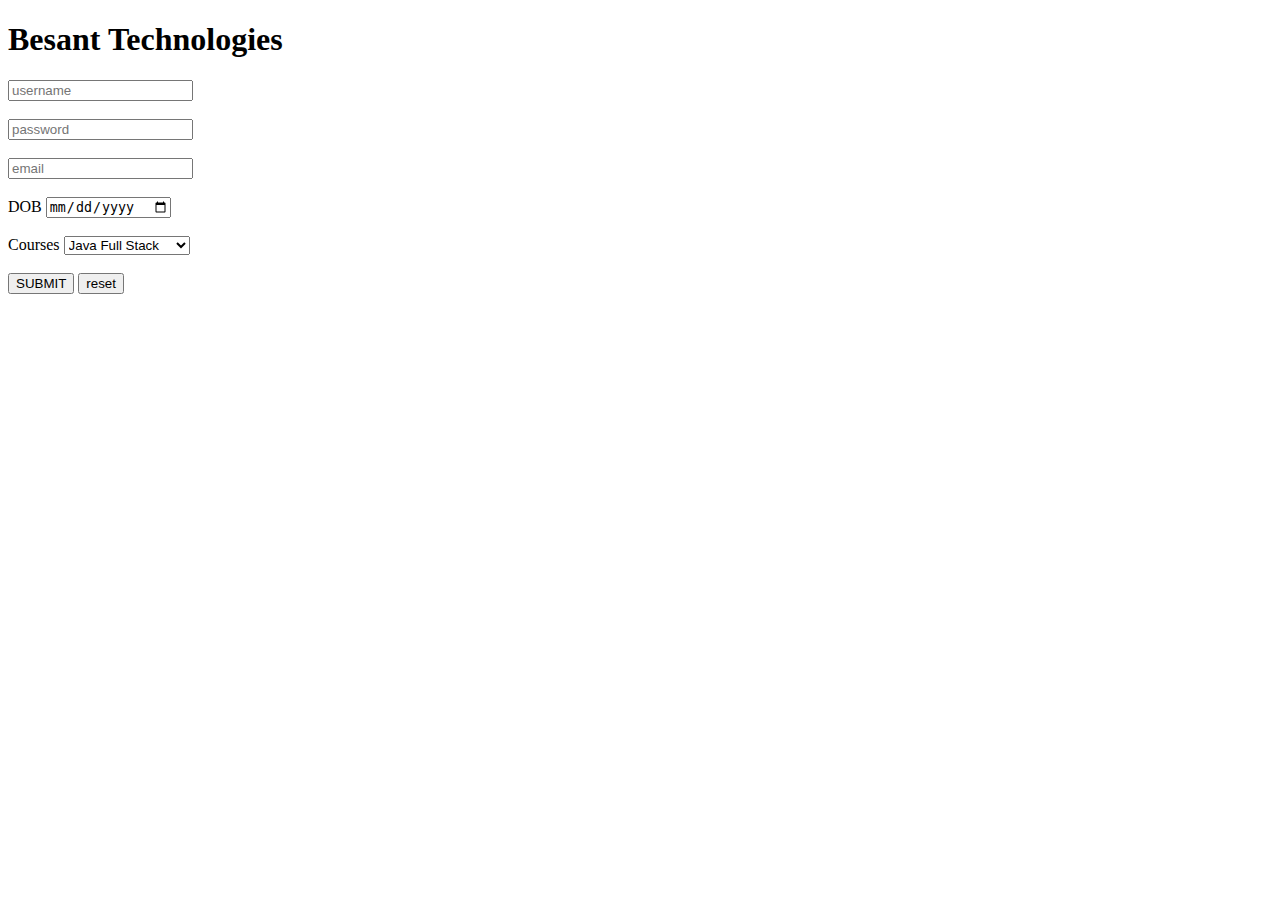
<file: index.html>
<!DOCTYPE html>
<html lang="en">
<head>
    <meta charset="UTF-8">
    <meta name="viewport" content="width=device-width, initial-scale=1.0">
    <title>Document</title>
</head>
<body>
    <form action="aboutbesant.html" method="get">
    <h1>Besant Technologies</h1>
    <div>
        <input type="text" placeholder="username" minlength="4">
    </div><br>

    <div>
        <input type="password" placeholder="password" required>
    </div><br>

    <div>
        <input type="text" placeholder="email">
    </div><br>

    <div>
        <label>DOB</label>
        <input type="date">
    </div><br>

    <div>
        <label>Courses</label>
        <select>
            <option>Java Full Stack</option>
            <option>Python Full Stack</option>
            <option>AWS</option>
        </select>
    </div><br>

    <div>
        <input type="submit" value="SUBMIT">
        <input type="reset" value="reset">
    </div>
    </form>
</body>
</html>
</file>
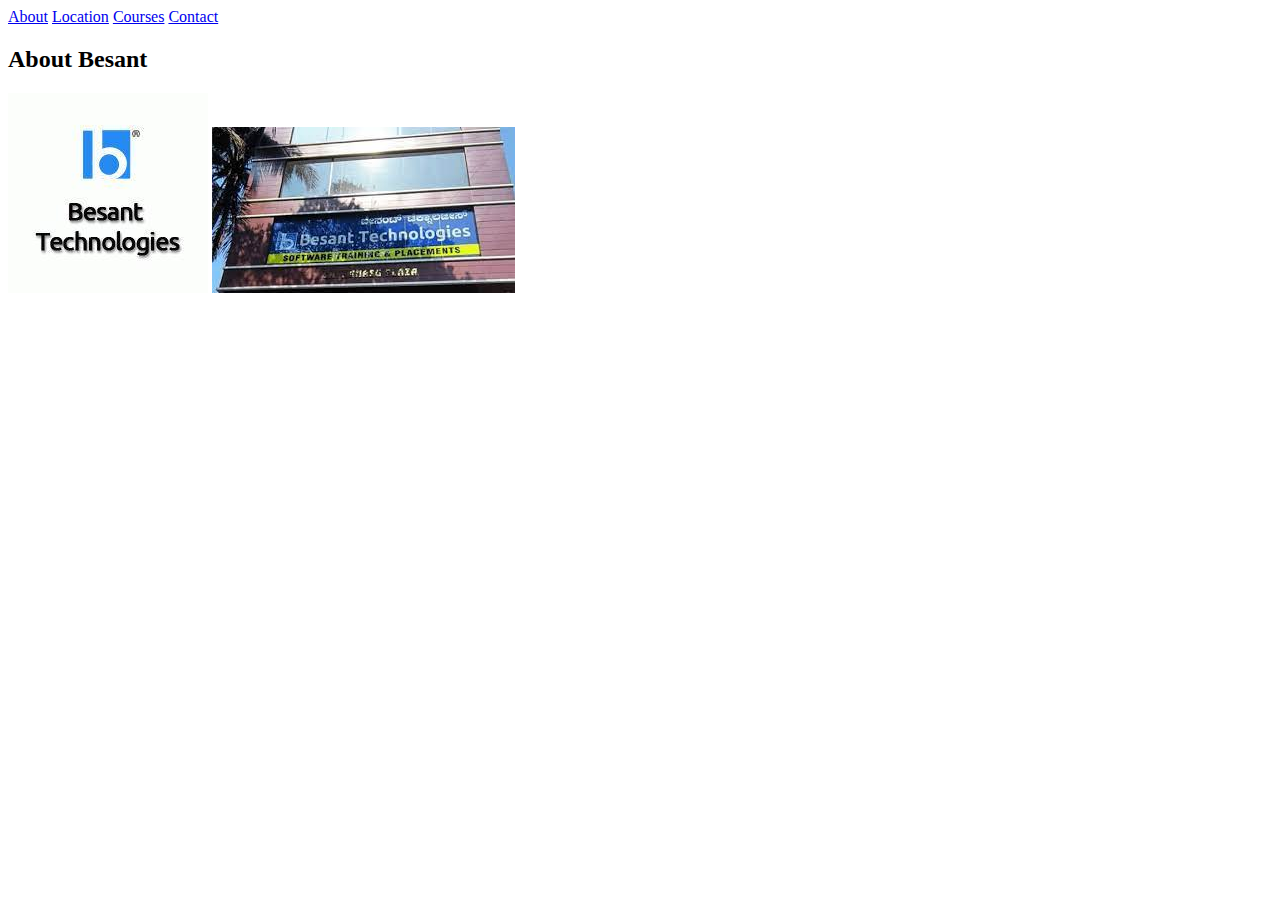
<file: aboutbesant.html>
<!DOCTYPE html>
<html lang="en">
<head>
    <meta charset="UTF-8">
    <meta name="viewport" content="width=device-width, initial-scale=1.0">
    <title>Document</title>
</head>
<body>
    <a href="aboutbesant.html">About</a>
    <a href="location.html" target="_blank">Location</a>
    <a href="courses.html" target="_blank">Courses</a>
    <a href="contact.html" target="_blank">Contact</a>
    <h2>About Besant</h2>
    <img src="besant.jpg">
    <img src="besant2.jpeg">
</body>
</html>
</file>
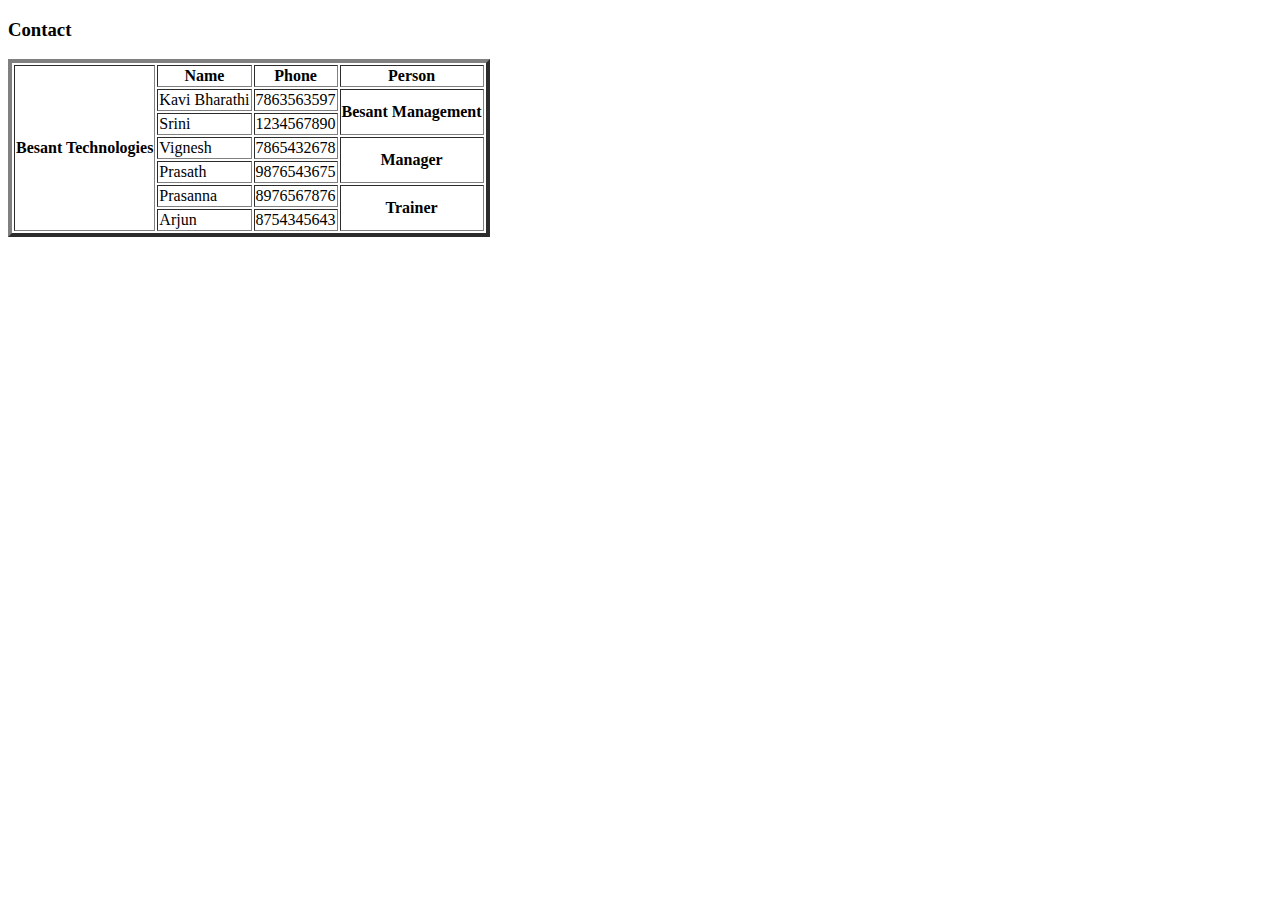
<file: contact.html>
<!DOCTYPE html>
<html lang="en">
<head>
    <meta charset="UTF-8">
    <meta name="viewport" content="width=device-width, initial-scale=1.0">
    <title>Document</title>
</head>
<body>
    <h3>Contact</h3>
    <table border="4">
        <th rowspan="7">Besant Technologies</th>
        <th>Name</th>
        <th>Phone</th>
        <th>Person</th>
            <tr>
                <td>Kavi Bharathi</td>
                <td>7863563597</td>
                <th rowspan="2">Besant Management</th>
            </tr>
            <tr>
                <td>Srini</td>
                <td>1234567890</td>
            </tr>
            <tr>
                <td>Vignesh</td>
                <td>7865432678</td>
                <th rowspan="2">Manager</th>
            </tr>
            <tr>
                <td>Prasath</td>
                <td>9876543675</td>
            </tr>
            <tr>
                <td>Prasanna</td>
                <td>8976567876</td>
                <th rowspan="2">Trainer</th>
            </tr>
            <tr>
                <td>Arjun</td>
                <td>8754345643</td>
            </tr>
    </table>
</body>
</html>
</file>
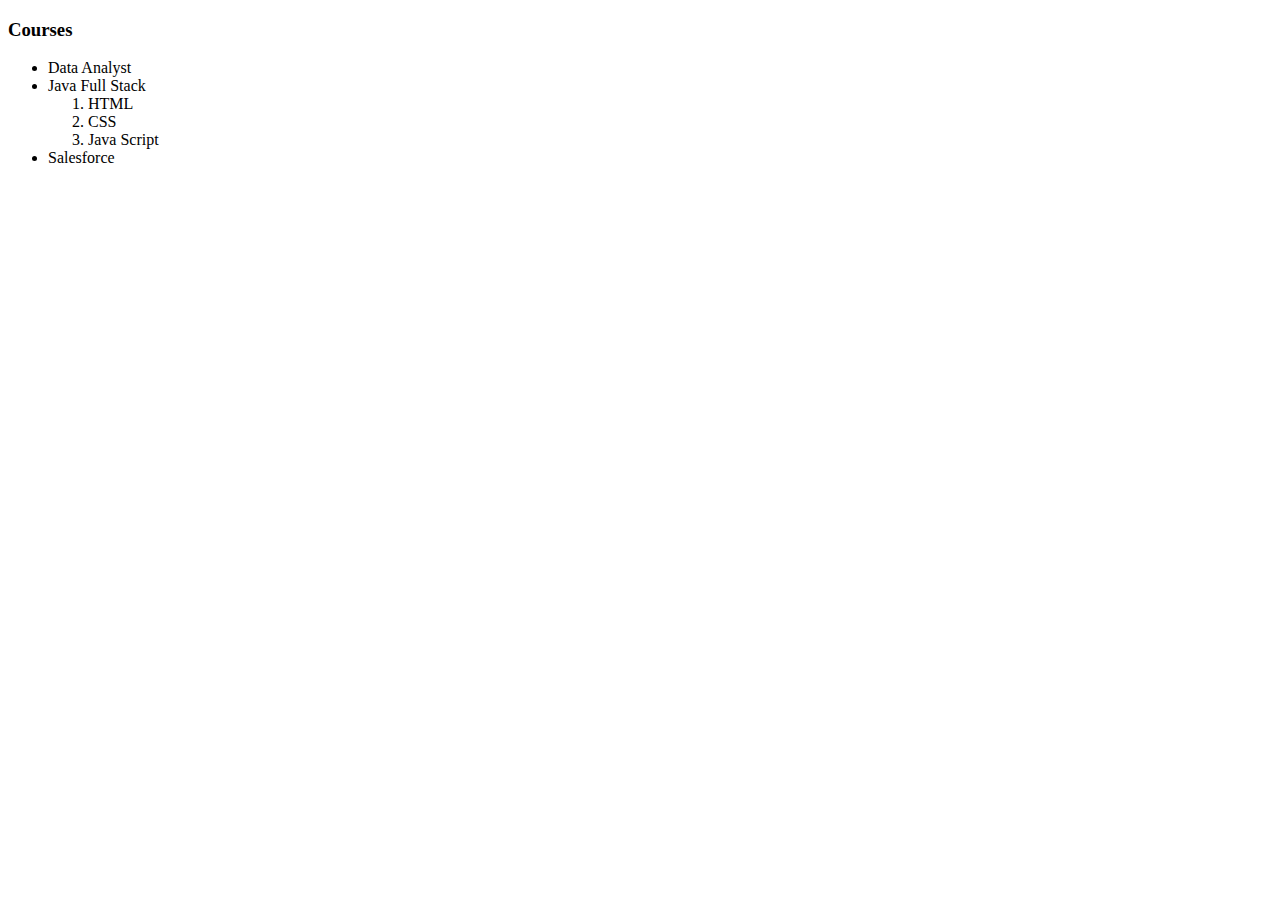
<file: courses.html>
<!DOCTYPE html>
<html lang="en">
<head>
    <meta charset="UTF-8">
    <meta name="viewport" content="width=device-width, initial-scale=1.0">
    <title>Document</title>
</head>
<body>
    <h3>Courses</h3>
    <ul>
        <li>Data Analyst</li>
        <li>Java Full Stack</li>
        <ol>
            <li>HTML</li>
            <li>CSS</li>
            <li>Java Script</li>
        </ol>
        <li>Salesforce</li>
    </ul>
</body>
</html>
</file>
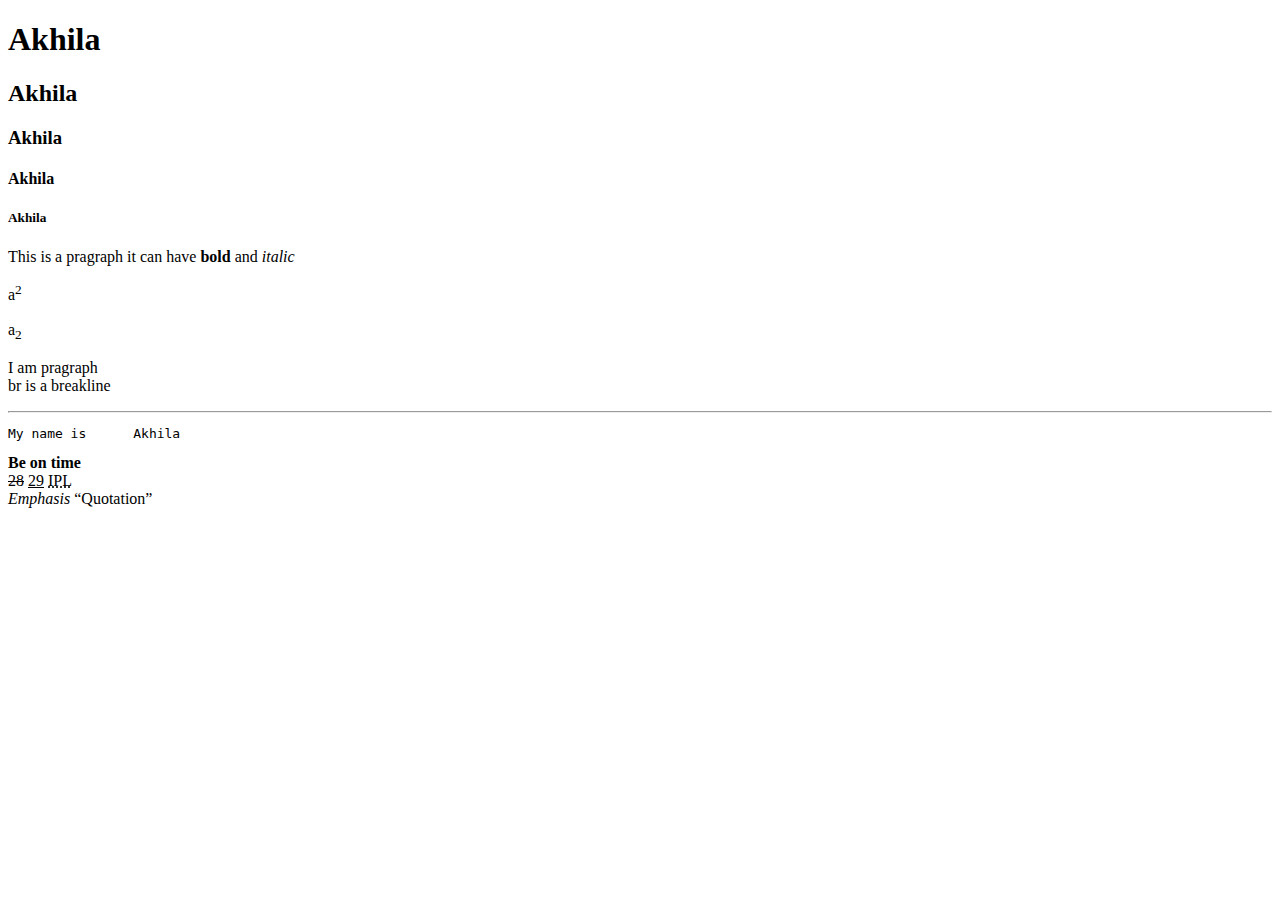
<file: day1.html>
<!DOCTYPE html>
<html lang="en">
<head>
    <meta charset="UTF-8">
    <meta name="viewport" content="width=device-width, initial-scale=1.0">
    <title>Document</title>
</head>
<body>
    <h1>Akhila</h1>
    <h2>Akhila</h2>
    <h3>Akhila</h3>
    <h4>Akhila</h4>
    <h5>Akhila</h5>
    <p>This is a pragraph it can have <b>bold</b> and <i>italic</i></p>
    <p>a<sup>2</sup></p>
    <p>a<sub>2</sub></p>
    <p>I am pragraph<br>br is a breakline</p>
    <hr>
    <pre>My name is      Akhila</pre>
    <strong>Be on time</strong>
    <br>
    <del>28</del>
    <ins>29</ins>
    <abbr title="Indian Premier Leauge">IPL</abbr>
    <br>
    <em>Emphasis</em>
    <q>Quotation</q>
</body>
</html>
</file>
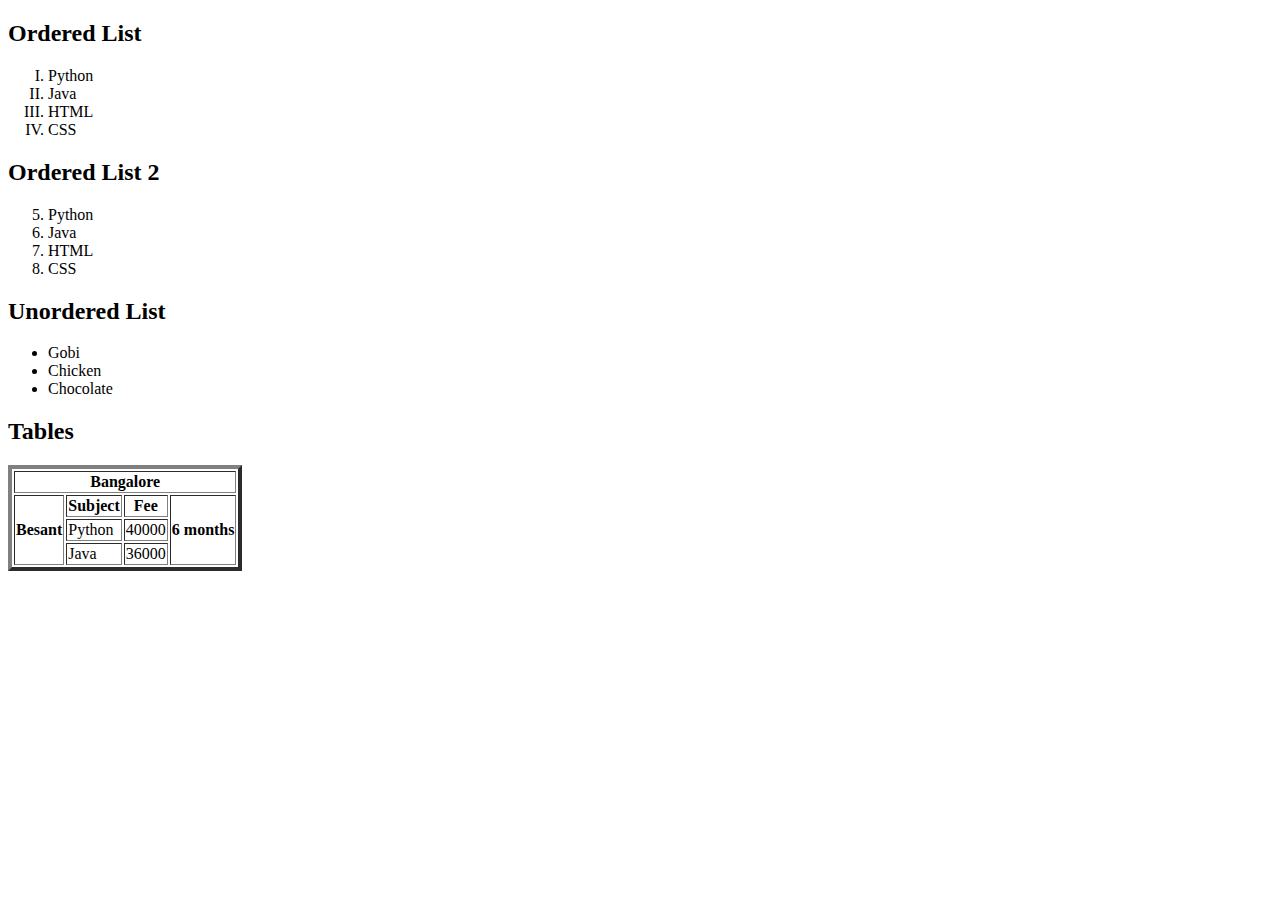
<file: day2.html>
<!DOCTYPE html>
<html lang="en">
<head>
    <meta charset="UTF-8">
    <meta name="viewport" content="width=device-width, initial-scale=1.0">
    <title>Document</title>
</head>
<body>
    <h2>Ordered List</h2>
    <ol type = "I">
        <li>Python</li>
        <li>Java</li>
        <li>HTML</li>
        <li>CSS</li>
    </ol>

    <h2>Ordered List 2</h2>
    <ol start = "5">
        <li>Python</li>
        <li>Java</li>
        <li>HTML</li>
        <li>CSS</li>
    </ol>
    <h2>Unordered List</h2>
    <ul>
        <li>Gobi</li>
        <li>Chicken</li>
        <li>Chocolate</li>
    </ul>
    <h2>Tables</h2>
    <table border ="4">
        <th colspan="4">Bangalore</th>
        <tr> <!--Table Row-->
            <th rowspan="3">Besant</th>
            <th>Subject</th> <!--Table Heading-->
            <th>Fee</th>
            <th rowspan="3">6 months</th>
        </tr>
        <tr>
            <td>Python</td> <!--Table Data-->
            <td>40000</td>
        </tr>
        <tr>
            <td>Java</td>
            <td>36000</td>
        </tr>
    </table>
</body>
</html>
</file>
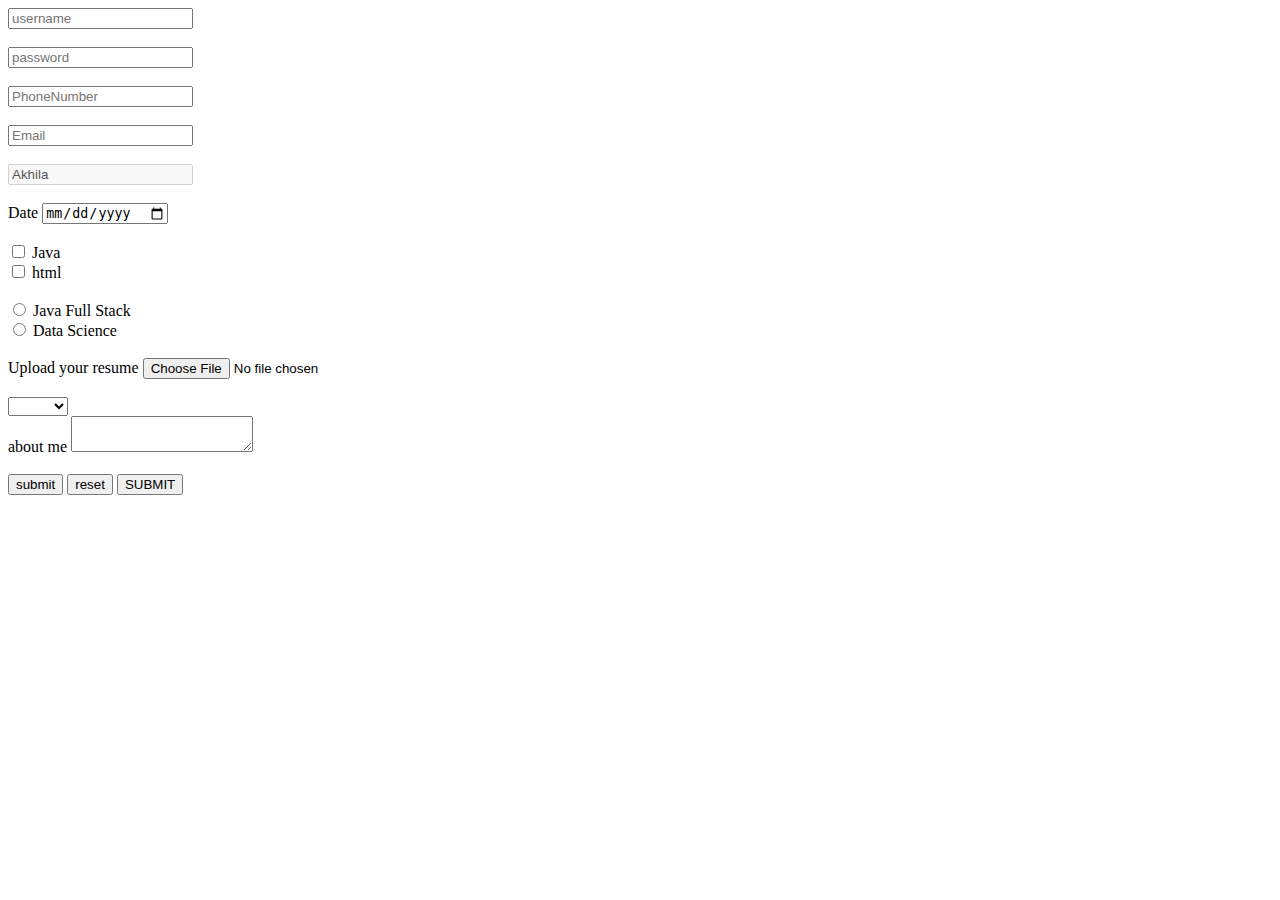
<file: day4,5(forms).html>
<!DOCTYPE html>
<html lang="en">
<head>
    <meta charset="UTF-8">
    <meta name="viewport" content="width=device-width, initial-scale=1.0">
    <title>Document</title>
</head>
<body>
    <form action="day2..html" method="get">
        <div>
            <!-- <label for="pswd">username</label> -->
            <input type="text" id="username1" placeholder="username" maxlength="4">
        </div><br>

        <div>
            <!-- <label for="username1">password</label> -->
            <input type="password" id="pswd" required placeholder="password" minlength="8">
        </div><br>

        <div>
            <input type="number" placeholder="PhoneNumber" max="10000000000">
        </div><br>

        <div>
            <!-- <label for="email">Email</label> -->
            <input type="text" id="email" placeholder="Email">
        </div><br>

        <div>
            <input type="text" value="Akhila" disabled>
        </div><br>

        <div>
            <label>Date</label>
            <input type="date">
        </div><br>

        <div>
            <input type="checkbox">
            <label>Java</label>
        </div>

        <div>
            <input type="checkbox">
            <label>html</label>
        </div><br>

        <div>
            <input type="radio">
            <label>Java Full Stack</label>
        </div>

        <div>
            <input type="radio">
            <label>Data Science</label>
        </div><br>

        <div>
            <label>Upload your resume</label>
            <input type="file">
        </div><br>
        
        <select>
            <option></option>
            <option>10000</option>
            <option>20000</option>
            <option>30000</option>
        </select><br>

        <div>
            <label>about me</label>
            <textarea></textarea>
        </div><br>

        <div>
            <button type="submit">submit</button>
            <button type="reset">reset</button>
            <input type="submit" value="SUBMIT">
        </div>
    </form>
</body>
</html>
</file>
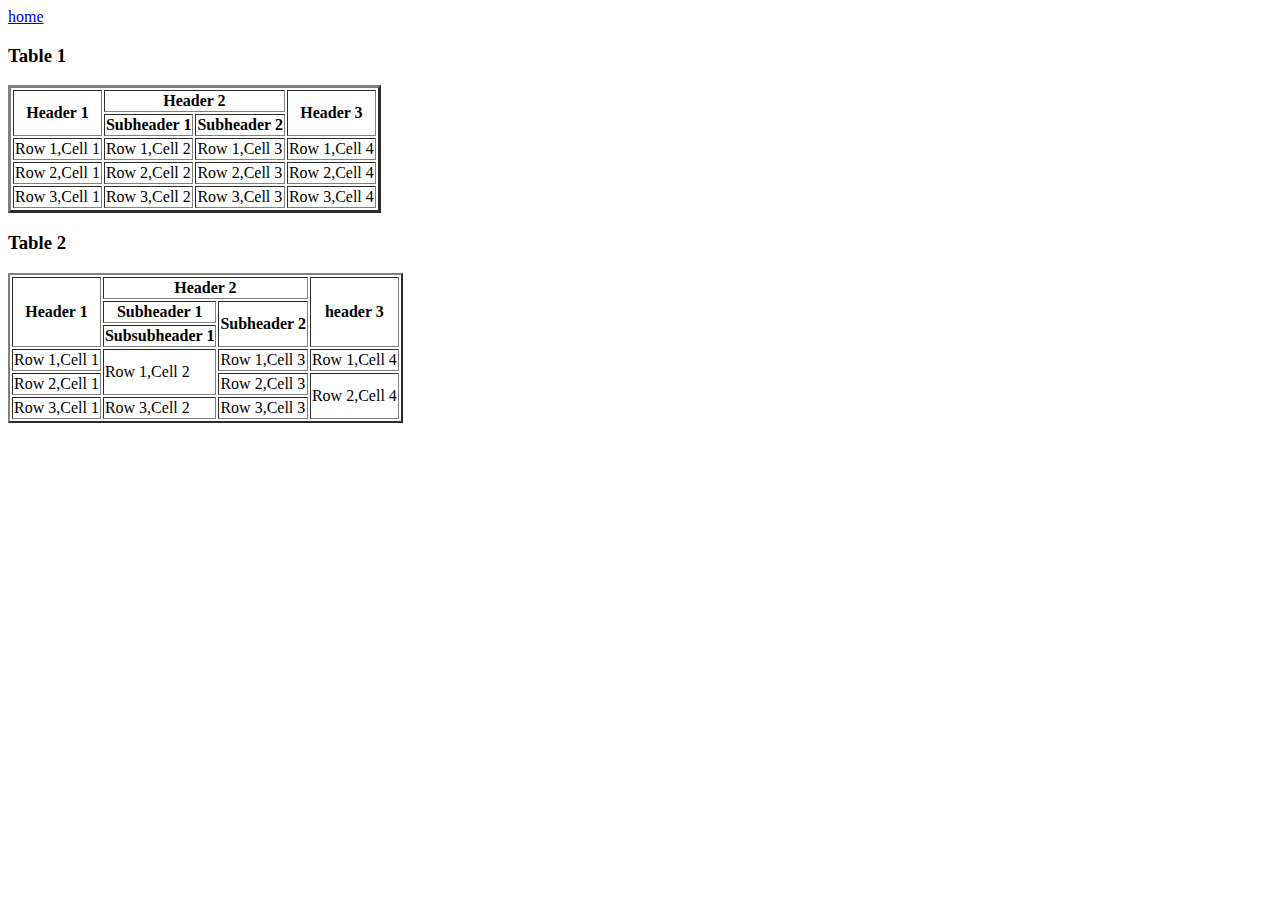
<file: exe2.html>
<!DOCTYPE html>
<html lang="en">
<head>
    <meta charset="UTF-8">
    <meta name="viewport" content="width=device-width, initial-scale=1.0">
    <title>Document</title>
</head>
<body>
    <a href="nature.html">home</a>
    <h3>Table 1</h3>
    <table border="3">
        <th rowspan="2">Header 1</th>
        <th colspan="2">Header 2</th>
        <th rowspan="2">Header 3</th> 
        </tr>
        <tr>
            <th>Subheader 1</th>
            <th>Subheader 2</th>
        </tr>
        <tr>
            <td>Row 1,Cell 1</td>
            <td>Row 1,Cell 2</td>
            <td>Row 1,Cell 3</td>
            <td>Row 1,Cell 4</td>
        </tr>
        <tr>
            <td>Row 2,Cell 1</td>
            <td>Row 2,Cell 2</td>
            <td>Row 2,Cell 3</td>
            <td>Row 2,Cell 4</td>
        </tr>
        <tr>
            <td>Row 3,Cell 1</td>
            <td>Row 3,Cell 2</td>
            <td>Row 3,Cell 3</td>
            <td>Row 3,Cell 4</td>
        </tr>
    </table>
    <h3>Table 2</h3>
    <table border="2">
        <th rowspan="3">Header 1</th>
        <th colspan="2">Header 2</th>
        <th rowspan="3">header 3</th>
        <tr>
            <th>Subheader 1</th>
            <th rowspan="2">Subheader 2</th>
        </tr>
        <tr>
            <th>Subsubheader 1</th>
        </tr>
        <tr>
            <td>Row 1,Cell 1</td>
            <td rowspan="2">Row 1,Cell 2</td>
            <td>Row 1,Cell 3</td>
            <td>Row 1,Cell 4</td>
        </tr>
        <tr>
            <td>Row 2,Cell 1</td>
            <td>Row 2,Cell 3</td>
            <td rowspan="2">Row 2,Cell 4</td>
        </tr>
        <tr>
            <td>Row 3,Cell 1</td>
            <td>Row 3,Cell 2</td>
            <td>Row 3,Cell 3</td>
        </tr>
    </table>
</body>
</html>
</file>
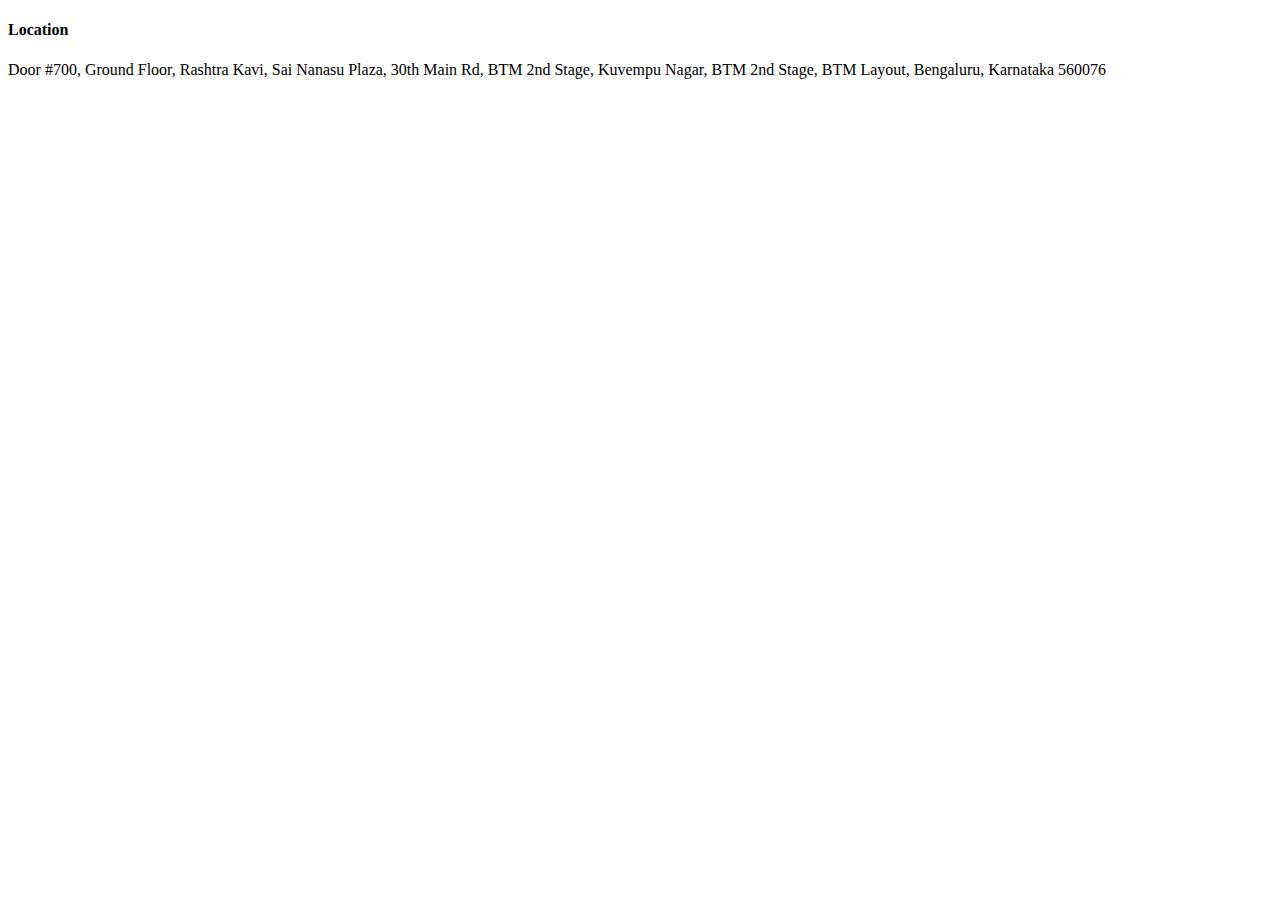
<file: location.html>
<!DOCTYPE html>
<html lang="en">
<head>
    <meta charset="UTF-8">
    <meta name="viewport" content="width=device-width, initial-scale=1.0">
    <title>Document</title>
</head>
<body>
    <h4>Location</h4>
    <p>Door #700, Ground Floor, Rashtra Kavi, Sai Nanasu Plaza, 30th Main Rd, BTM 2nd Stage, Kuvempu Nagar, BTM 2nd Stage, BTM Layout, Bengaluru, Karnataka 560076</p>
</body>
</html>
</file>
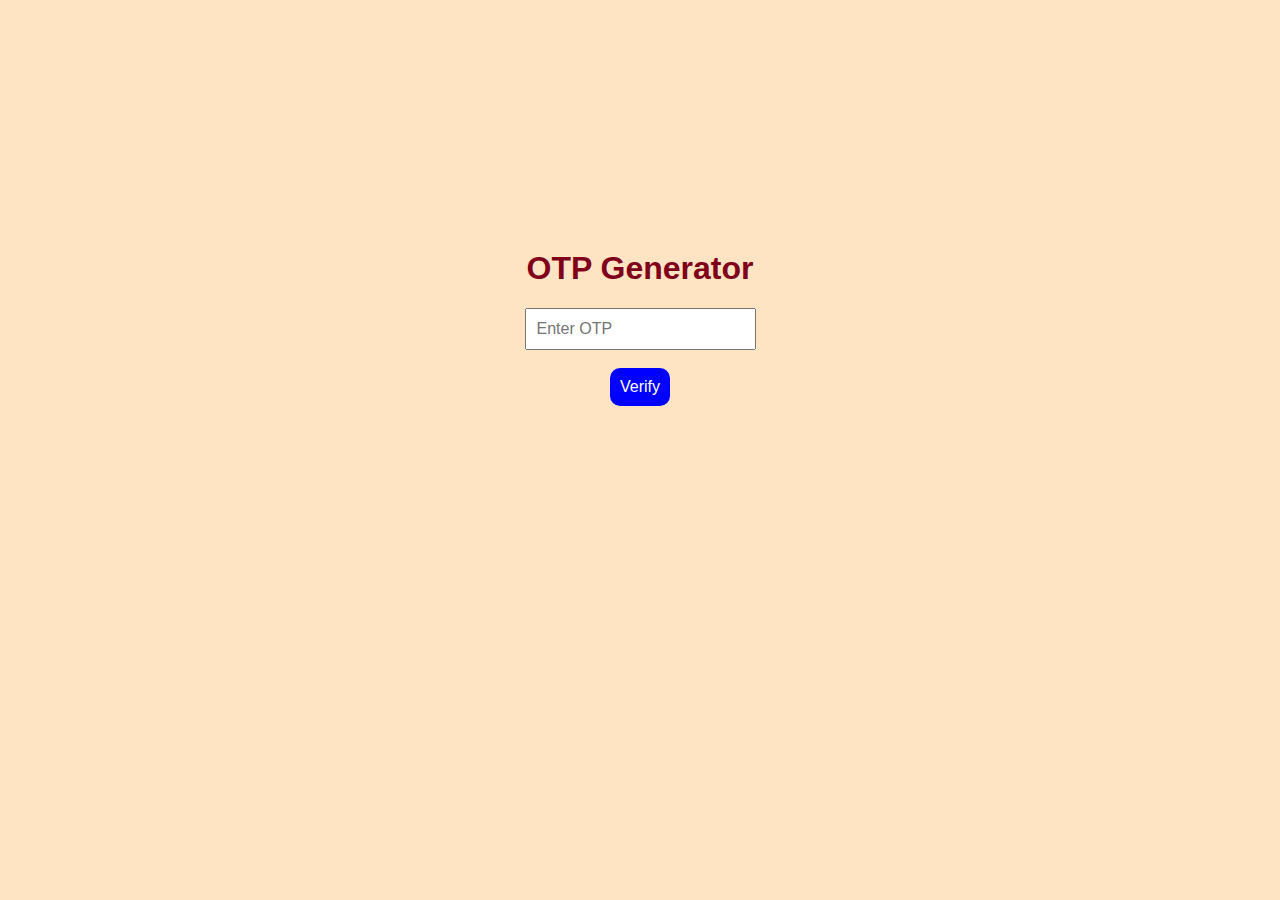
<file: otp.html>
<!DOCTYPE html>
<html lang="en">
<head>
    <meta charset="UTF-8">
    <meta name="viewport" content="width=device-width, initial-scale=1.0">
    <title>Otp Generator</title>
    <link rel="stylesheet" href="otp.css">
</head>
<body>
    <h1>OTP Generator</h1>
    <div id="otp-container">
        <h1 id="otp"></h1>
        <input type="text" id="input" placeholder="Enter OTP"><br><br>
        <button type="button" id="verifyBtn">Verify</button>
    </div>

    <script>
        let otpDisplay = document.querySelector('#otp');
        let input = document.querySelector('#input');
        let verifyBtn = document.querySelector('#verifyBtn');
        let currentOTP;
        let o = document.createElement('h1');
        document.body.appendChild(o);
        o.id = 'out'; 

        // Function to generate a new OTP
        function generateOTP() 
        {
            currentOTP = Math.floor(1000 + Math.random() * 9000); 
            otpDisplay.innerHTML = "Your OTP is "+currentOTP;
            input.value = ''; 
        }

        // Function to verify the entered OTP
        function verifyOTP() 
        {
            let enteredValue = parseInt(input.value, 10);
            if (enteredValue === currentOTP) 
            {
                o.innerHTML = "Verification Successful";
            } 
            else 
            {
                o.innerHTML = "Verification Failed! Please try again"
            }
        }
        setInterval(generateOTP, 5000);

        
        verifyBtn.addEventListener('click', verifyOTP);
    </script>
</body>
</html>

</html>
</file>
<file: otp.css>
body {
    font-family: 'Trebuchet MS', 'Lucida Sans Unicode', 'Lucida Grande', 'Lucida Sans', Arial, sans-serif;
    background-color: #f0f0f0;
    margin: 0;
    padding: 0;
    background-color: bisque;
    margin-top: 250px;
    
}

h1 {
    text-align: center;
    color: #333;
    color: rgb(128, 0, 26);
}

#otp-container {
    text-align: center;
    margin: 20px;
}

#otp {
    font-size: 24px;
    margin-bottom: 10px;
    color: black;
}

#input {
    padding: 10px;
    font-size: 16px;
}

#verifyBtn {
    padding: 10px;
    font-size: 16px;
    background-color: blue;
    color: white;
    border: none;
    cursor: pointer;
    border-radius: 10px;
}

#out {
    text-align: center;
    color: #333;
    margin-top: 10px;
    color: darkorchid;
}
</file>
